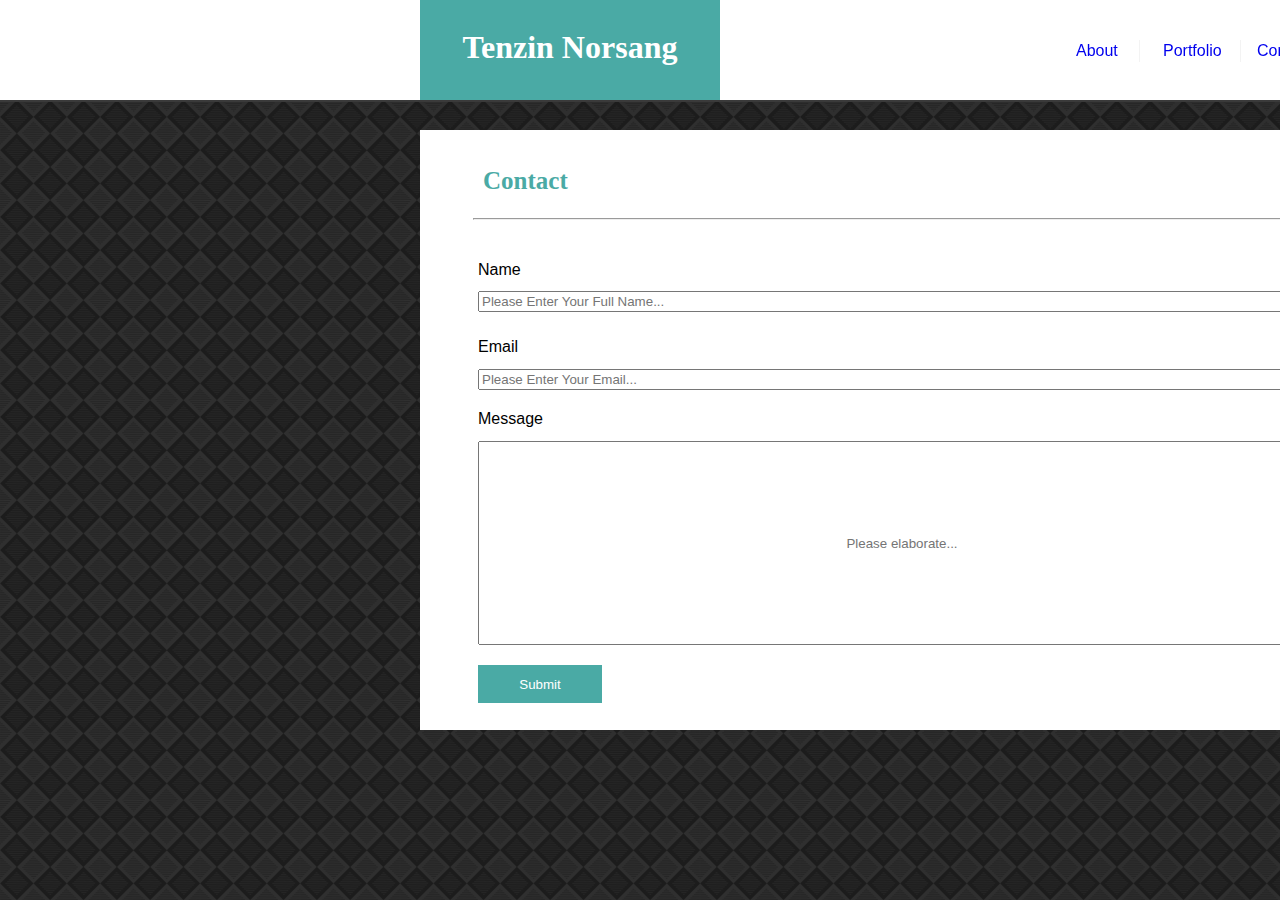
<file: contact.html>
<!DOCTYPE html>
<html lang="en">
    <head>
        <link rel="stylesheet" type="text/css" href="assets/css/style-contact.css">
        
        <title> Tenzin Norsang </title>
    </head>

        <body>

            <header>

                        <p id="about"> <a href="index.html"> About </a></p>
                        <div class="vl"></div>
                        <p id="portfolio"> <a href="portfolio.html"> Portfolio</a> </p>
                        <div class="vertical2"></div>
                        <p id="contact"> <a href="contact.html"> Contact </a></p>

                    </div>

                
                <h1> Tenzin Norsang</h1>


            </header>
            
            <section>
                <div class="contactbox">
                    <p id="p01"><strong>Contact</strong> </p>
                       
                        <hr>
                            
                </div>
            </section> 
                
            <div class="c-info">
                <p id="name"> Name </p>
                    <form>
                        <input id="namebox" type="text" placeholder="Please Enter Your Full Name...">
                    </form>

                <p id="email"> Email </p>
                    <form>
                        <input id="emailbox" type="email" placeholder="Please Enter Your Email...">
                    </form>

                <p id="message"> Message </p>
                    <form>
                        <input id="messagebox" type="text" placeholder="Please elaborate...">
                        <button type="submit" class="button_1"> Submit </button>
                    </form>
            </div>



            <footer>
                <p> copyright © </p>
            </footer>


        </body>


</html>
</file>
<file: assets/css/style-contact.css>
/* Top background Box  */
header{
    background-color: white;
    margin: 0px;
    padding: 50px;
    width: 100%;
    position: fixed;
    left: 0px;
    top: 0px;
    box-shadow: 0px 2px rgb(58, 58, 58)
}

/* My Name */
h1{
    text-align: center;
    line-height: 95px;
    color: white;
    font-family: 'Georgia', Times, Times New Roman, serif;
    background-color: #4aaaa5;
    width: 300px;
    height: 100px;
    position: fixed;
    left: 420px;
    top: -21px;
    z-index: 1;
}



/* body  */
body{
    background: url('../images/background.png') repeat;
    margin:auto;
    font-family: 'Arial', 'Helvetica Neue', Helvetica, sans-serif;
}

/* Contact Box */
.contactbox{
    background-color: white;
    width: 960px;
    height: 600px;
    position: fixed;
    left: 420px;
    top: 130px;
}
/* Contact text */
#p01{
    color: #4aaaa5;
    font-size: 25px;
    font-family: 'Georgia', Times, Times New Roman, serif;
    position: absolute;
    left: 63px;
    top: 12px;
}
/* Line under Contact */
hr{ 
    color: gray;
    position: relative;
    left: -1px;
    top: 80px;
    width: 850px;
}
/* contact info class */
.c-info{
    z-index:1;
    position: fixed;
    left: 478px;
    top: 321px;
}
/* Name Position and text box */
#name{
    position: fixed;
    top: 245px;
}

#namebox{
    width: 840px;
    position: absolute;
    top: -30px;
}

/* Email Position and Email Box */
#email{
    position: fixed;
    top: 322px;
}

#emailbox{
    width: 840px;
    position: fixed;
    top: 369px;
}

/* Message Position and Box */
#message{
    position: fixed;
    top: 394PX;
}

#messagebox{
    text-align: center;
    width: 840px;
    height: 198px;
    position: fixed;
    top:441px;
}
/* Submit button */
.button_1{
    background-color: #4aaaa5;
    color: white;
    height:38px;
    border: 0;
    width: 124px;
    position: relative;
    top:344px;
    

}

/* About page button */
#about{
    font-family:'Arial', 'Helvetica Neue', Helvetica, sans-serif;
    z-index: 1;
    color: gray;
    position: fixed;
    left: 1076px;
    top: 26px;
}
/* Portfolio page button */
#portfolio{
    font-family:'Arial', 'Helvetica Neue', Helvetica, sans-serif;
    z-index: 1;
    color: gray;
    position: fixed;
    left: 1163px;
    top: 26px;
}
/* Contact page button */
#contact{
    font-family:'Arial', 'Helvetica Neue', Helvetica, sans-serif;
    z-index: 1;
    color: gray;
    position: fixed;
    left: 1257px;
    top: 26px;
}

/* About Vertical Line */

.vl{
    border-left: 1px solid rgb(243, 243, 243);
    height: 22px;
    position: fixed;
    left: 1139px;
    top: 40px;
    z-index: 1;
}

/* Portfolio Vertical Line */

.vertical2{
    border-left: 1px solid rgb(243, 243, 243);
    height: 22px;
    position: fixed;
    left: 1240px;
    top: 40px;
    z-index: 1;
}

/* Pseudoclass for links */
a:link{
    text-decoration: none;
}

a:active{
    color: red;
}

a:hover{
    color:blue;
}

/* Footer 'Copyright'*/
footer{
text-align: center;
line-height: 76px;
color: white;
background-color: rgb(80, 80, 80);
width: 100%;
height: 100px;
position: fixed;
left: 0px;
top: 908px;
}
</file>
